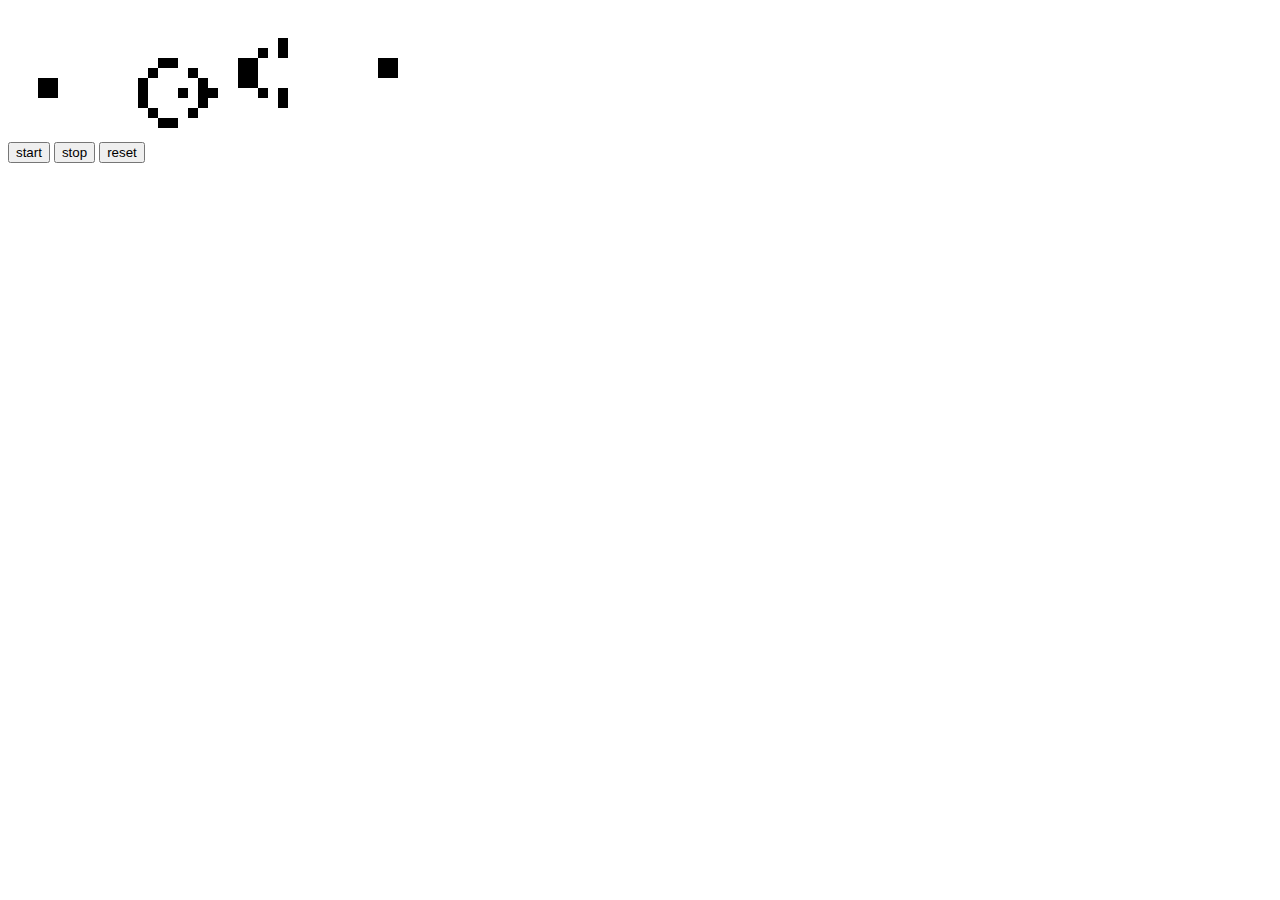
<file: index.html>
<!DOCTYPE html>
<html>
    <head>
        <title>Conway's Script Of Life</title>
        <script type="text/javascript" src="overeemm.conway.js"></script>
        <style>
        canvas { margin: 10px; }
        </style>
    </head>
    <body>
    
        <canvas id="example" width="380" height="110"
                data-startpattern="2,6;2,7;3,6;3,7;12,6;12,7;12,8;13,5;13,9;14,4;14,10;15,4;15,10;16,7;17,5;17,9;18,6;18,7;18,8;19,7;22,4;22,5;22,6;23,4;23,5;23,6;24,3;24,7;26,2;26,3;26,7;26,8;36,4;36,5;37,4;37,5" 
                data-blocksize="10" 
                data-steptime="10">
            Your browser does not support the CANVAS element. To bad!
        </canvas>    
    
        <div style="float:clear" />
    
        <input id="start" type="button" value="start" />
        <input id="stop" type="button" value="stop" />
        <input id="reset" type="button" value="reset" />
    
    
        <script type="text/javascript">
                var conway = overeemm.conway.Life('example').init().show();

                document.getElementById('start').onclick = function () {
					conway.start();
				};
                document.getElementById('stop').onclick = function () {
					conway.stop();
				};
                document.getElementById('reset').onclick = function () {
					conway.stop();
					conway = overeemm.conway.Life('example').init().show();
				};				
        </script>
    </body>
</html>
</file>
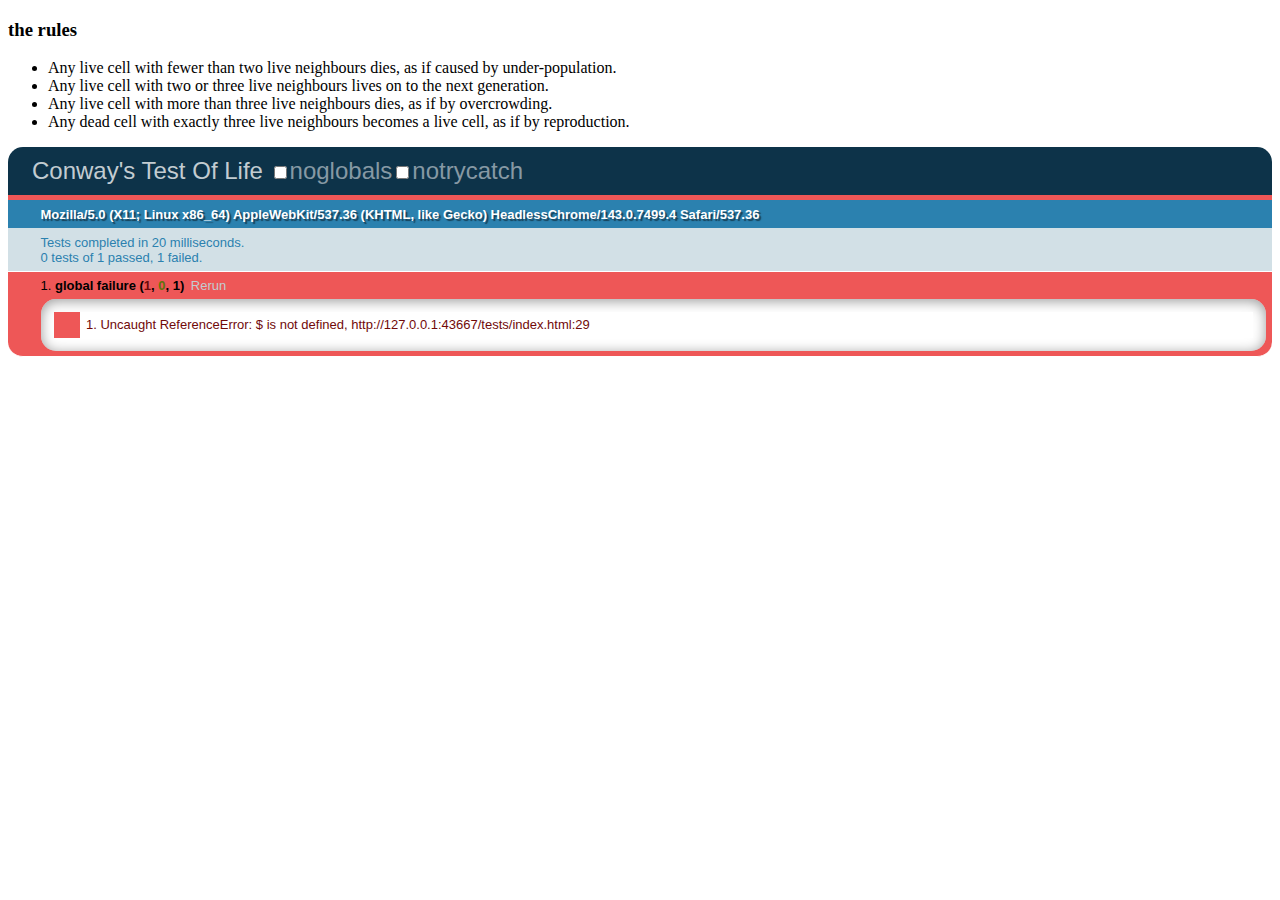
<file: tests/index.html>
<!DOCTYPE html>
<html>  
  <head>  
    <title>Conway's Test Of Life</title>
    <link rel="stylesheet" href="qunit.css" type="text/css"/>  
    <script src="http://ajax.aspnetcdn.com/ajax/jQuery/jquery-1.7.1.min.js"> </script>  
    <script type="text/javascript" src="qunit.js"></script>  
    <script type="text/javascript" src="../overeemm.conway.js"></script>  
  </head>  
  <body>  
    
    <h3>the rules</h3>
    <p>
        <ul>
            <li>Any live cell with fewer than two live neighbours dies, as if caused by under-population.</li>
            <li>Any live cell with two or three live neighbours lives on to the next generation.</li>
            <li>Any live cell with more than three live neighbours dies, as if by overcrowding.</li>
            <li>Any dead cell with exactly three live neighbours becomes a live cell, as if by reproduction.</li>
        </ul>
    </p>
    <canvas id="test" style="display:none;"></canvas>
  
    <h1 id="qunit-header">Conway's Test Of Life</h1>  
    <h2 id="qunit-banner"></h2>  
    <h2 id="qunit-userAgent"></h2>  
    <ol id="qunit-tests"></ol>  
    
    <script type="text/javascript">  
     $(document).ready(function() {
          module("Setup");
          
          test("Construction", function() {
               var conway = overeemm.conway.Life('test');
               ok(conway, 'not undefined');
          });
          
          module("Rules", {
               setup: function() {
                    this.LifeGiver = overeemm.conway.LifeGiver();
               }, 
               teardown: function () {
               }
          });
          
          test("Construction", function() {
               this.LifeGiver.init([[1,0,0],[0,1,0],[0,0,1]]);
               deepEqual(this.LifeGiver.state(), [[1,0,0],[0,1,0],[0,0,1]], 'init');
          });
          // Any live cell with fewer than two live neighbours dies, as if caused by under-population.
          test("Rule 1, zero neighbours", function() {
               this.LifeGiver.init([[1,0,0],[0,0,0],[0,0,0]]).step();
               deepEqual(this.LifeGiver.state(1,1), 0, 'dead');
          });
          test("Rule 1, one neighbour", function() {
               this.LifeGiver.init([[1,1,0],[0,0,0],[0,0,0]]).step();
               deepEqual(this.LifeGiver.state(1,1), 0, 'dead');
          });
          // Any live cell with two or three live neighbours lives on to the next generation.
          test("Rule 2, two neighbours", function() {
               this.LifeGiver.init([[1,1,0],[1,0,0],[0,0,0]]).step();
               deepEqual(this.LifeGiver.state(1,1), 1, 'alive');
          });
          test("Rule 2, three neighbours", function() {
               this.LifeGiver.init([[1,1,0],[1,1,0],[0,0,0]]).step();
               deepEqual(this.LifeGiver.state(1,1), 1, 'alive');
          });
          // Any live cell with more than three live neighbours dies, as if by overcrowding.
          test("Rule 3, four neighbours", function() {
               this.LifeGiver.init([[1,1,1],[1,1,0],[0,0,0]]).step();
               deepEqual(this.LifeGiver.state(2,2), 0, 'dead');
          });
          test("Rule 3, five neighbours", function() {
               this.LifeGiver.init([[1,1,1],[1,1,1],[0,0,0]]).step();
               deepEqual(this.LifeGiver.state(2,2), 0, 'dead');
          });
          test("Rule 3, six neighbours", function() {
               this.LifeGiver.init([[1,1,1],[1,1,1],[1,0,0]]).step();
               deepEqual(this.LifeGiver.state(2,2), 0, 'dead');
          });
          test("Rule 3, seven neighbours", function() {
               this.LifeGiver.init([[1,1,1],[1,1,1],[1,1,0]]).step();
               deepEqual(this.LifeGiver.state(2,2), 0, 'dead');
          });
          test("Rule 3, eight neighbours", function() {
               this.LifeGiver.init([[1,1,1],[1,1,1],[1,1,1]]).step();
               deepEqual(this.LifeGiver.state(2,2), 0, 'dead');
          }); 
          // Any dead cell with exactly three live neighbours becomes a live cell, as if by reproduction.
          test("Rule 4, three neighbours", function() {
               this.LifeGiver.init([[1,1,1],[0,0,0],[0,0,0]]).step();
               deepEqual(this.LifeGiver.state(2,2), 1, 'alive');
          }); 
          
          module("Utils");
          
          test("Parse", function() {
               var state = overeemm.conway.Utils.parseState('1,2;3,4;2,1', 5, 5);
               deepEqual(state, [[0,1,0,0,0],[1,0,0,0,0],[0,0,0,1,0],[0,0,0,0,0],[0,0,0,0,0]], 'parse');
          });
     }); 
     </script>
  </body>  
</html>
</file>
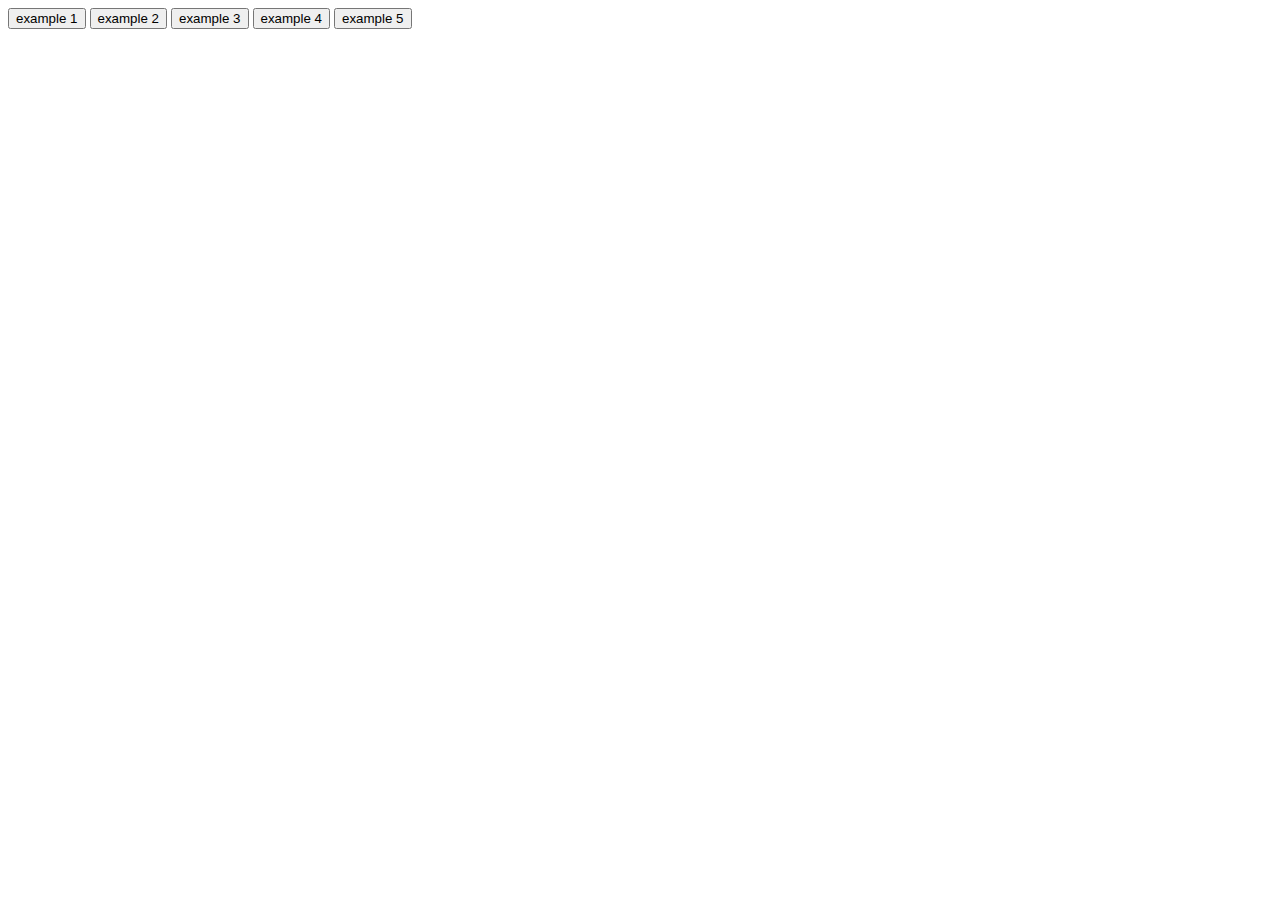
<file: examples.html>
<!DOCTYPE html>
<html>
    <head>
        <title>Conway's Script Of Life</title>
        <script type="text/javascript" src="overeemm.conway.js"></script>
        <style>
        canvas { margin: 10px; }
        </style>
    </head>
    <body>
    
        <input type="button" id="btn_example1" value="example 1" />     
        <input type="button" id="btn_example2" value="example 2" />
        <input type="button" id="btn_example3" value="example 3" />
        <input type="button" id="btn_example4" value="example 4" />
        <input type="button" id="btn_example5" value="example 5" />
    
        <div style="float:clear;" />     
    
        <canvas id="example1" width="250" height="250" style="display:none;"
                data-startpattern="3,2;3,3;3,4;8,2;8,3;8,4;8,7;8,8;8,9" data-blocksize="5" 
                data-steptime="100">
            Your browser does not support the CANVAS element. To bad!
        </canvas>
    
        <canvas id="example2" width="250" height="250" style="display:none;"
                data-startpattern="3,2;3,3;3,4" data-blocksize="5" 
                data-steptime="500">
            Your browser does not support the CANVAS element. To bad!
        </canvas>
    
        <canvas id="example3" width="250" height="250" style="display:none;"
                data-startpattern="3,2;3,3;3,4" data-blocksize="5" 
                data-steptime="1000">
            Your browser does not support the CANVAS element. To bad!
        </canvas>
    
        <canvas id="example4" width="190" height="55" style="display:none;"
                data-startpattern="2,6;2,7;3,6;3,7;12,6;12,7;12,8;13,5;13,9;14,4;14,10;15,4;15,10;16,7;17,5;17,9;18,6;18,7;18,8;19,7;22,4;22,5;22,6;23,4;23,5;23,6;24,3;24,7;26,2;26,3;26,7;26,8;36,4;36,5;37,4;37,5" data-blocksize="5" 
                data-steptime="10">
            Your browser does not support the CANVAS element. To bad!
        </canvas>
    
        <canvas id="example5" width="205" height="15" style="display:none;"
                data-startpattern="2,2;3,2;4,2;5,2;6,2;7,2;8,2;9,2;11,2;12,1;13,2;14,2;15,2;19,2;20,2;21,2;28,2;29,2;30,2;31,2;32,2;33,2;34,2;36,2;37,2;38,2;39,2;40,2" 
                data-blocksize="5" 
                data-steptime="200">
            Your browser does not support the CANVAS element. To bad!
        </canvas>
        
        
    
        <script type="text/javascript">
            
            var example = function (btnid, canvasid) {
                var shown = false;                
                var conway = overeemm.conway.Life(canvasid).init().show();
                var canvas = document.getElementById(canvasid);
                document.getElementById(btnid).onclick = function () {
                    canvas.style.display = canvas.style.display === 'none' ? 'block' : 'none';
                    conway.toggle();
                    shown = !shown; 
                };
            };
            
            example('btn_example1', 'example1');
            example('btn_example2', 'example2');
            example('btn_example3', 'example3');
            example('btn_example4', 'example4');
            example('btn_example5', 'example5');
        </script>
    </body>
</html>
</file>
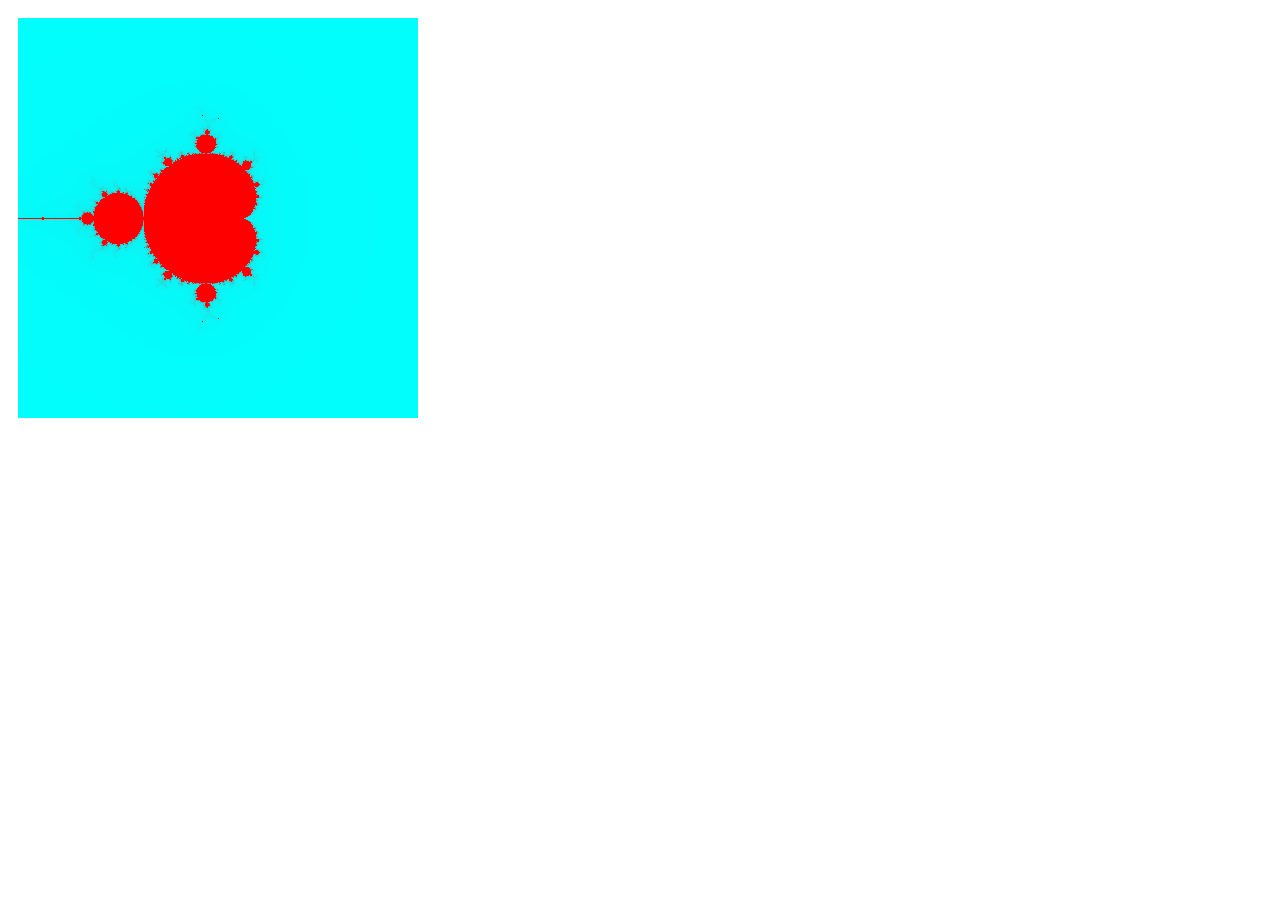
<file: mandelbrot.html>
<!DOCTYPE html>
<html>
    <head>
        <title>Mandelbrot</title>
        <script type="text/javascript" src="overeemm.mandelbrot.js"></script>
        <style>
        canvas { margin: 10px; }
        </style>
    </head>
    <body>
    
        <canvas id="example" width="400" height="400">
            Your browser does not support the CANVAS element. To bad!
        </canvas>    
    
        <div style="float:clear" />
    
    
        <script type="text/javascript">
            var example = document.getElementById('example');
            var painter = overeemm.mandelbrot.Painter({ canvas : example }).paint();	
            example.onclick = function (event) {
                 var point = painter.getCoordinates(event, document, example);
                 painter.zoom(point).paint();
            };
        </script>
    </body>
</html>
</file>
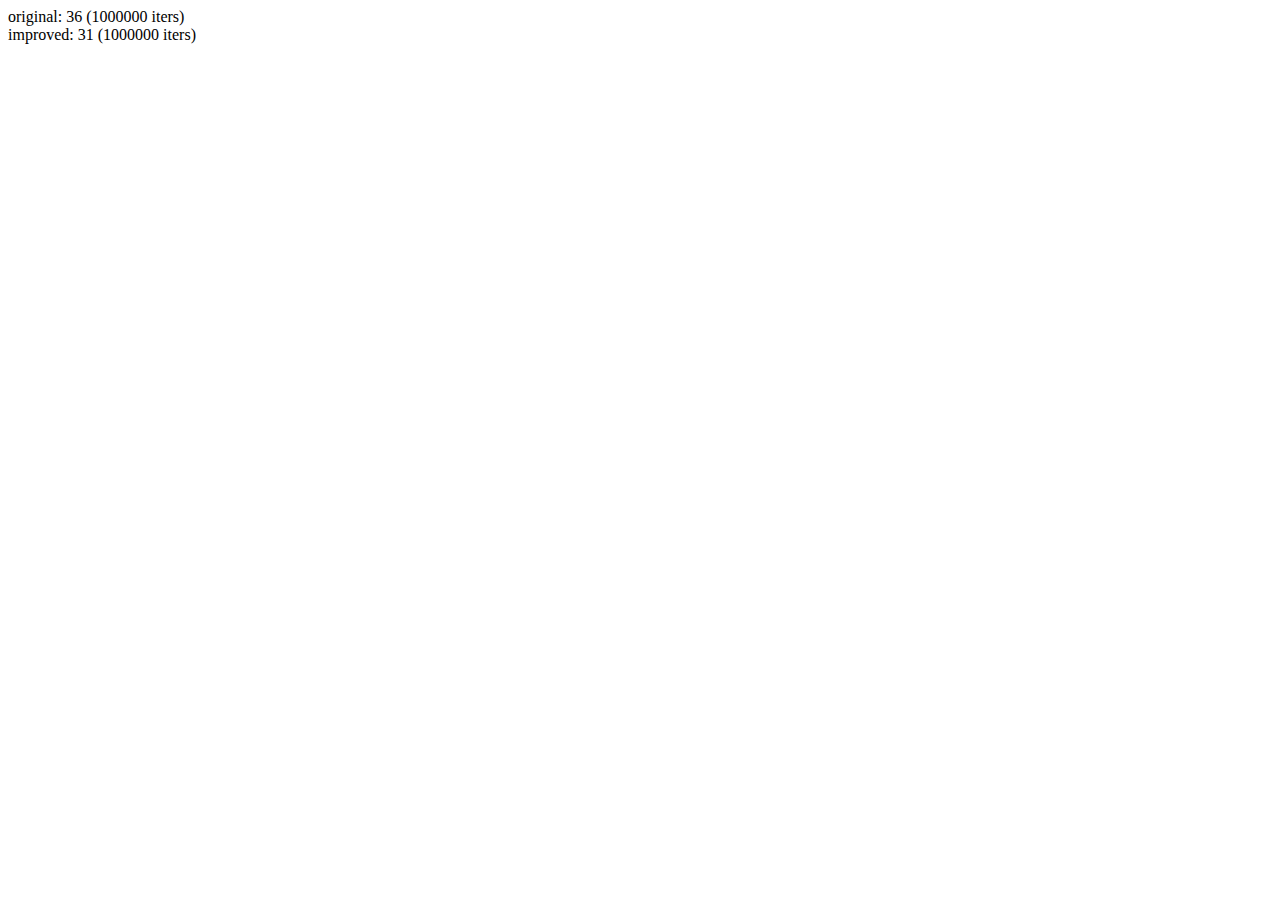
<file: perf.html>
<!DOCTYPE html>
<html>
    <head>
        <title>performance</title>
    </head>
    <body>
    
        <div id="original"></div>
        
        <div id="improved"></div>
    
        <script type="text/javascript">
        
        Array.prototype.compareArrays = function(arr) {
              if (this.length != arr.length) return false;
              for (var i = 0; i < arr.length; i++) {
                  if (this[i].compareArrays) { //likely nested array
                      if (!this[i].compareArrays(arr[i])) return false;
                      else continue;
                  }
                  if (this[i] != arr[i]) return false;
              }
              return true;
          }

        
        var div_original = document.getElementById('original');
        var div_improved = document.getElementById('improved');
        var loops = 1000;
        var loops_half = loops / 2;
        var repeatloops = 256;
        
        var original_output = [];
        var improved_output = [];
        
        div_original.innerHTML = 'start';
        
          (function() {
               var center = {
                    x: 0.0,
                    y: 0.0
               };
               var startpoint = {
                    x: -1 * (loops / 2),
                    y: -1 * (loops / 2)
               };
               var endpoint = {
                    x: startpoint.x + loops,
                    y: startpoint.y + loops
               };
               var scale = 0.01;
          
               function origGetNumber(x, y) {
                    var a = {
                         start: 0.0,
                         loop: 0.0,
                         previous: 0.0
                    };
                    var b = {
                         start: 0.0,
                         loop: 0.0,
                         previous: 0.0
                    };
                    var distance = 0.0;
                    var number = 0;
          
                    while (number < repeatloops && distance < 4) {
                         a.previous = a.loop;
                         b.previous = b.loop;
                         a.loop = a.previous * a.previous - b.previous * b.previous + x;
                         b.loop = 2 * a.previous * b.previous + y;
                         distance = Math.sqrt((Math.abs(a.start - a.loop) * Math.abs(a.start - a.loop)) + (Math.abs(b.start - b.loop) * Math.abs(b.start - b.loop)));
                         number++;
                    }
                    return number;
               }
          
          
               var start = (new Date).getTime();
               var iterations = 0;
          
               for (var screenX = startpoint.x; screenX < endpoint.x; screenX++) {
                    //original_output[screenX] = [];
                    for (var screenY = startpoint.y; screenY < endpoint.y; screenY++) {
                         var xynumber = origGetNumber(center.x + (screenX * scale), center.y + (screenY * scale));
                         iterations++;
                      //   original_output[screenX][screenY] = xynumber;
                    }
               }
               
               div_original.innerHTML = 'original: '+ ( (new Date).getTime() - start ) + ' ('+iterations+' iters)';
          }());
          
          div_improved.innerHTML = 'start';
          
          (function() {
     
               var center_x = 0.0;
               var center_y = 0.0;
               var startpoint_x = 0 - loops_half;
               var startpoint_y = 0 - loops_half;
               var endpoint_x = loops_half;
               var endpoint_y = loops_half;
               var scale = 0.01;
     
               function newGetNumber(x, y) {
                    var a_loop = 0.0;
                    var a_prev = 0.0;
                    var b_loop = 0.0;
                    var b_prev = 0.0;
                    var distance = 0.0;
                    var number = 0;
     
                    x = center_x + x * scale;
                    y = center_y + y * scale;
     
                    while (number < repeatloops && distance < 16) {
                         a_prev = a_loop;
                         b_prev = b_loop;
                         a_loop = a_prev * a_prev - b_prev * b_prev + x;
                         b_loop = 2 * a_prev * b_prev + y;
     
                         distance = a_loop * a_loop + b_loop * b_loop;
                         number++;
                    }
                    return number;
               }
     
               var start = (new Date).getTime();
               var iterations = 0;
               
               for (var screenX = startpoint_x; screenX < endpoint_x; screenX++) {
                    //improved_output[screenX] = [];
                    for (var screenY = startpoint_y; screenY < endpoint_y; screenY++) {
                         var xynumber = newGetNumber(screenX, screenY, center_x, center_y);
                         iterations++;
                      //   improved_output[screenX][screenY] = xynumber;
                    }
               }
               
               div_improved.innerHTML = 'improved: '+ ( (new Date).getTime() - start ) + ' ('+iterations+' iters)';
          }());
         /* 
          if(improved_output.compareArrays(original_output)){
               alert('outcome equal');
          } else {
               alert('outcome not equal');
          }
          */
        </script>
    </body>
</html>
</file>
<file: tests/qunit.css>
/**
 * QUnit v1.3.0pre - A JavaScript Unit Testing Framework
 *
 * http://docs.jquery.com/QUnit
 *
 * Copyright (c) 2011 John Resig, Jörn Zaefferer
 * Dual licensed under the MIT (MIT-LICENSE.txt)
 * or GPL (GPL-LICENSE.txt) licenses.
 */

/** Font Family and Sizes */

#qunit-tests, #qunit-header, #qunit-banner, #qunit-testrunner-toolbar, #qunit-userAgent, #qunit-testresult {
     font-family: "Helvetica Neue Light", "HelveticaNeue-Light", "Helvetica Neue", Calibri, Helvetica, Arial, sans-serif;
}

#qunit-testrunner-toolbar, #qunit-userAgent, #qunit-testresult, #qunit-tests li { font-size: small; }
#qunit-tests { font-size: smaller; }


/** Resets */

#qunit-tests, #qunit-tests ol, #qunit-header, #qunit-banner, #qunit-userAgent, #qunit-testresult {
	margin: 0;
	padding: 0;
}


/** Header */

#qunit-header {
	padding: 0.5em 0 0.5em 1em;

	color: #8699a4;
	background-color: #0d3349;

	font-size: 1.5em;
	line-height: 1em;
	font-weight: normal;

	border-radius: 15px 15px 0 0;
	-moz-border-radius: 15px 15px 0 0;
	-webkit-border-top-right-radius: 15px;
	-webkit-border-top-left-radius: 15px;
}

#qunit-header a {
	text-decoration: none;
	color: #c2ccd1;
}

#qunit-header a:hover,
#qunit-header a:focus {
	color: #fff;
}

#qunit-banner {
	height: 5px;
}

#qunit-testrunner-toolbar {
	padding: 0.5em 0 0.5em 2em;
	color: #5E740B;
	background-color: #eee;
}

#qunit-userAgent {
	padding: 0.5em 0 0.5em 2.5em;
	background-color: #2b81af;
	color: #fff;
	text-shadow: rgba(0, 0, 0, 0.5) 2px 2px 1px;
}


/** Tests: Pass/Fail */

#qunit-tests {
	list-style-position: inside;
}

#qunit-tests li {
	padding: 0.4em 0.5em 0.4em 2.5em;
	border-bottom: 1px solid #fff;
	list-style-position: inside;
}

#qunit-tests.hidepass li.pass, #qunit-tests.hidepass li.running  {
	display: none;
}

#qunit-tests li strong {
	cursor: pointer;
}

#qunit-tests li a {
	padding: 0.5em;
	color: #c2ccd1;
	text-decoration: none;
}
#qunit-tests li a:hover,
#qunit-tests li a:focus {
	color: #000;
}

#qunit-tests ol {
	margin-top: 0.5em;
	padding: 0.5em;

	background-color: #fff;

	border-radius: 15px;
	-moz-border-radius: 15px;
	-webkit-border-radius: 15px;

	box-shadow: inset 0px 2px 13px #999;
	-moz-box-shadow: inset 0px 2px 13px #999;
	-webkit-box-shadow: inset 0px 2px 13px #999;
}

#qunit-tests table {
	border-collapse: collapse;
	margin-top: .2em;
}

#qunit-tests th {
	text-align: right;
	vertical-align: top;
	padding: 0 .5em 0 0;
}

#qunit-tests td {
	vertical-align: top;
}

#qunit-tests pre {
	margin: 0;
	white-space: pre-wrap;
	word-wrap: break-word;
}

#qunit-tests del {
	background-color: #e0f2be;
	color: #374e0c;
	text-decoration: none;
}

#qunit-tests ins {
	background-color: #ffcaca;
	color: #500;
	text-decoration: none;
}

/*** Test Counts */

#qunit-tests b.counts                       { color: black; }
#qunit-tests b.passed                       { color: #5E740B; }
#qunit-tests b.failed                       { color: #710909; }

#qunit-tests li li {
	margin: 0.5em;
	padding: 0.4em 0.5em 0.4em 0.5em;
	background-color: #fff;
	border-bottom: none;
	list-style-position: inside;
}

/*** Passing Styles */

#qunit-tests li li.pass {
	color: #5E740B;
	background-color: #fff;
	border-left: 26px solid #C6E746;
}

#qunit-tests .pass                          { color: #528CE0; background-color: #D2E0E6; }
#qunit-tests .pass .test-name               { color: #366097; }

#qunit-tests .pass .test-actual,
#qunit-tests .pass .test-expected           { color: #999999; }

#qunit-banner.qunit-pass                    { background-color: #C6E746; }

/*** Failing Styles */

#qunit-tests li li.fail {
	color: #710909;
	background-color: #fff;
	border-left: 26px solid #EE5757;
	white-space: pre;
}

#qunit-tests > li:last-child {
	border-radius: 0 0 15px 15px;
	-moz-border-radius: 0 0 15px 15px;
	-webkit-border-bottom-right-radius: 15px;
	-webkit-border-bottom-left-radius: 15px;
}

#qunit-tests .fail                          { color: #000000; background-color: #EE5757; }
#qunit-tests .fail .test-name,
#qunit-tests .fail .module-name             { color: #000000; }

#qunit-tests .fail .test-actual             { color: #EE5757; }
#qunit-tests .fail .test-expected           { color: green;   }

#qunit-banner.qunit-fail                    { background-color: #EE5757; }


/** Result */

#qunit-testresult {
	padding: 0.5em 0.5em 0.5em 2.5em;

	color: #2b81af;
	background-color: #D2E0E6;

	border-bottom: 1px solid white;
}

/** Fixture */

#qunit-fixture {
	position: absolute;
	top: -10000px;
	left: -10000px;
}
</file>
